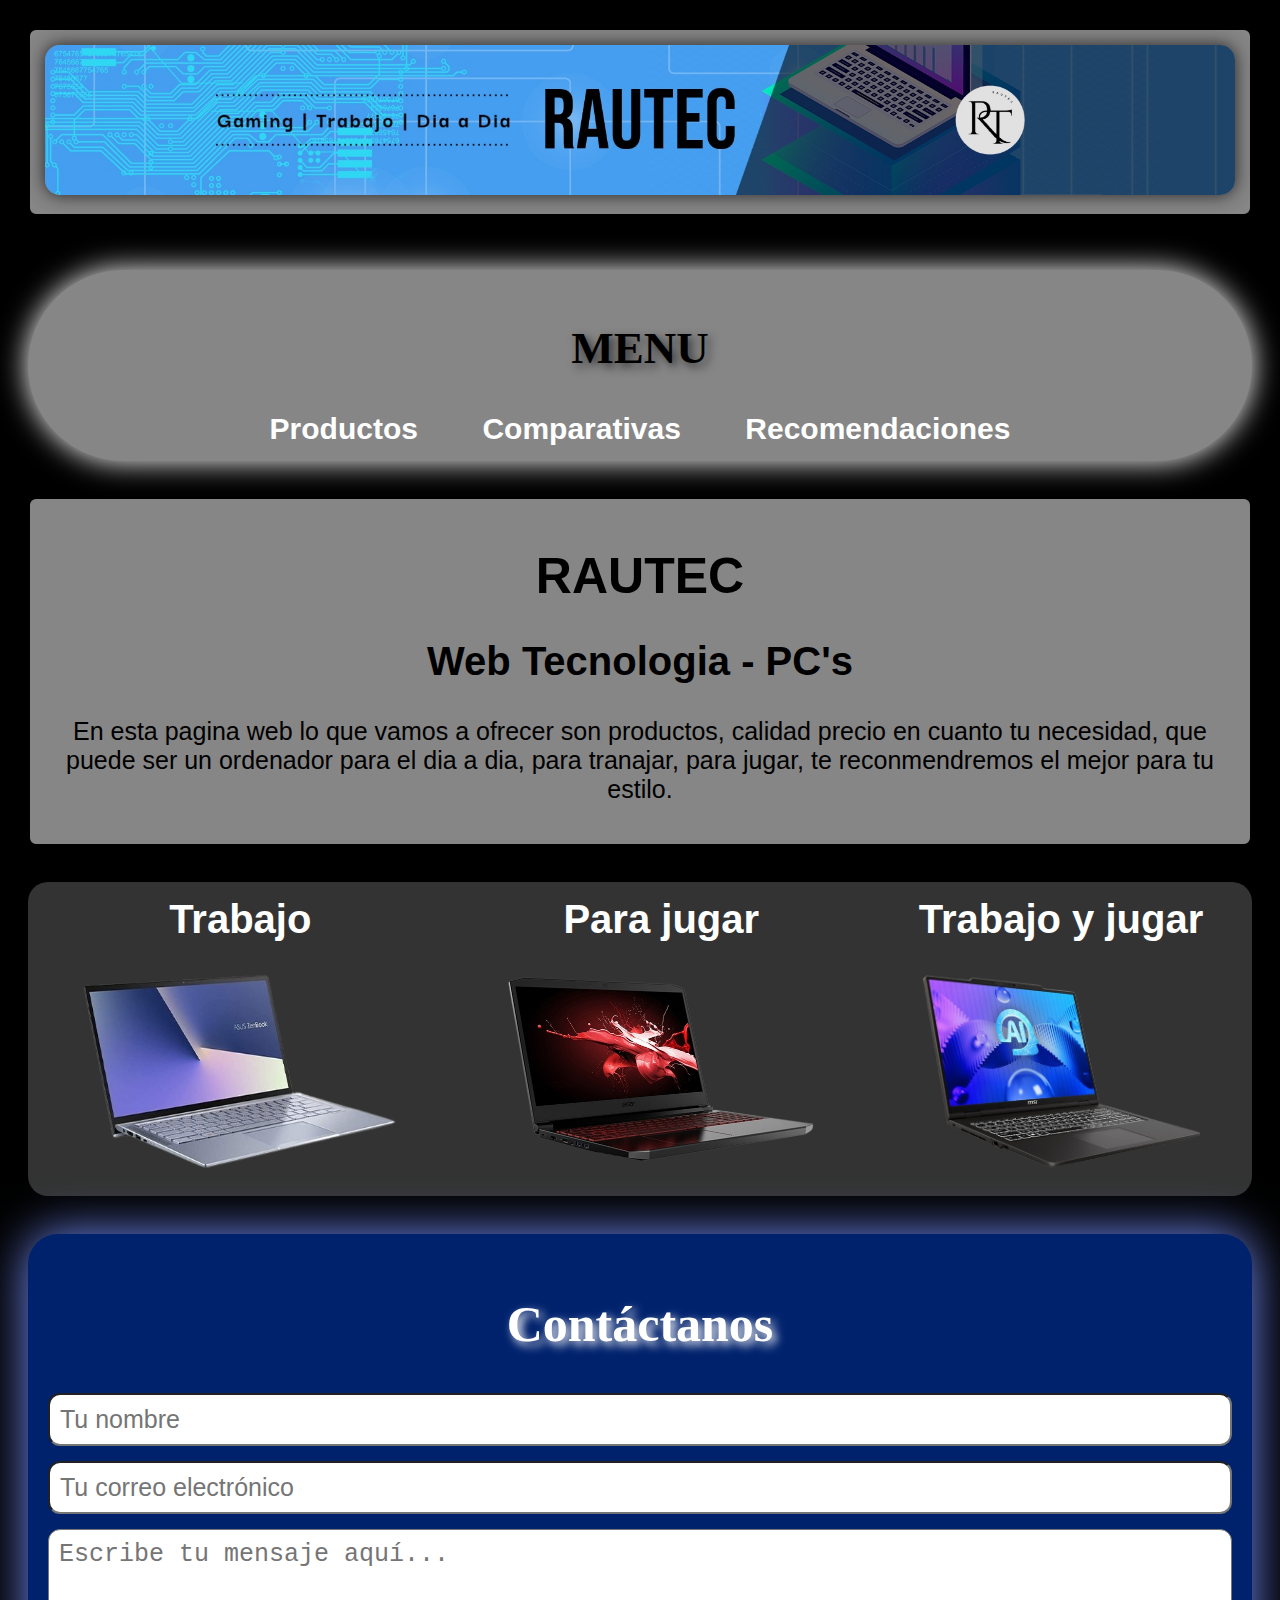
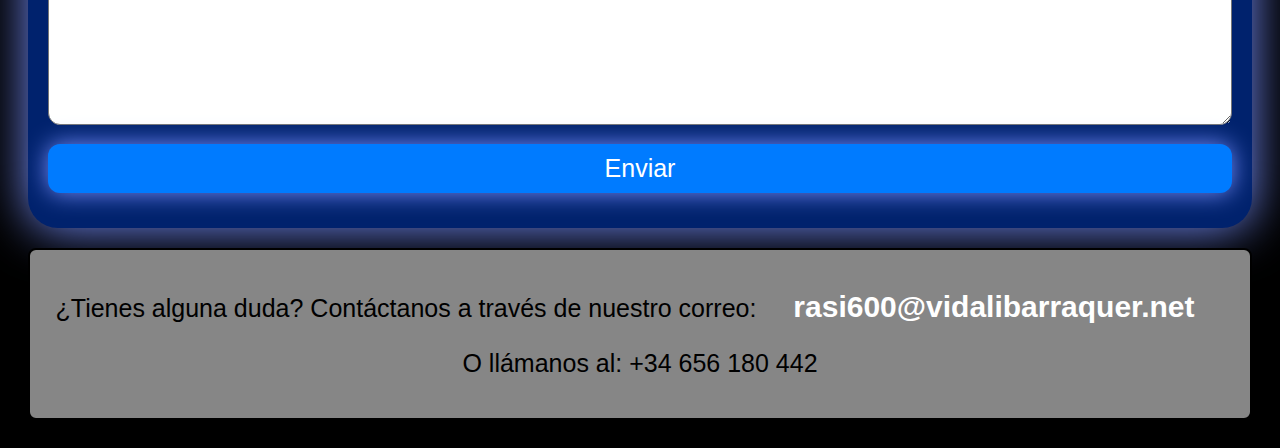
<file: P1_Projecte_Raúl_Silva/index.html>
<!DOCTYPE html>
<html lang="es">
<!--Head Iniciado-->
<head>
    <title>Mi pagina web - Raúl Silva</title>
    <!-- =============  (INICIO) META DATOS ============= -->
    <meta charset="UTF-8"> <!-- Ayuda a que el texto se vea bien en todos los idiomas. -->
    <meta name="description" content="Buscas un ordenador, pero no sabes cual? Trabajo, jugar, esta es tu pagina web!"> <!-- Descripción breve de la página, útil para motores de búsqueda -->
    <meta name="viewport" content="width=device-width, initial-scale=1.0"> <!-- Hace que la página se adapte a dispositivos móviles -->
    <meta name="author" content="Raúl Silva"> <!-- Autor de la página -->
    <!-- =============  (FINAL) META DATOS ============= -->
    <link rel="stylesheet" href="css/style.css" type="text/css"> <!--Enlazamos con el style.css-->

<!--Style Iniciado-->
    <style>

    </style> <!--Style Finalizado-->

</head> <!--Head Finalizado-->

<body> <!--Body Iniciado-->

<header> <!--====================================CABEZERA INICIADA====================================-->
  <img class="banner-image" src="img/Banner-ordenador.jpg" alt="Banner mostrando un ordenador para el sitio web"> <!--Se ajusta a la medida de la pagina-->
</header>

<br>
<br>
<br>
  <div class="menu"> <!--====================================MENU INICIADO====================================-->
    <h2>MENU</h2>
    <a href="recursos/productos.html">Productos</a> 
    <a href="recursos/comparativas.html">Comparativas</a>
    <a href="recursos/recomendaciones.html">Recomendaciones</a>
  </div> <!--====================================MENU FINALIZADO====================================-->
<br>
<br>
  <header> <!--Lo metemos dentro de un contenedor--> <!--====================================CABEZERA====================================-->
  <h1 style="font-size: 50px;">RAUTEC</h1>
    <h2 style="font-size: 40px;" >Web Tecnologia - PC's</h2>
      <p>En esta pagina web lo que vamos a ofrecer son productos, calidad precio en cuanto tu necesidad, que puede ser un ordenador para el dia a dia, para tranajar, para jugar, te reconmendremos el mejor para tu estilo.</p>
  </header> <!--====================================CABEZERA FINALIZADA====================================-->
<br>
<br>
<!-- Widht: Ancho -->
<!-- Height: Altura -->
  <table class="tresimagenes"> <!--====================================3 IMAGENES====================================-->
    <tr>
      <td> Trabajo </td>
      <td> Para jugar </td>
      <td> Trabajo y jugar </td>
    </tr>

    <tr>
      <td> <img src="img/Ordenador.png" alt="Ordenador para trabajar"> </td>
      <td> <img src="img/OrdenadorGamer.png" alt="Ordenador para jugar"> </td>
      <td> <img src="img/OrdenadorGamerTrabajo.png" alt="Ordenador para trabajar y jugar"> </td>
    </tr>
  </table> <!--====================================3 IMAGENES FINALIZADO====================================-->
<br>

<div class="formulario-container"> <!--====================================FORMULARIO====================================-->
  <h2>Contáctanos</h2>
  <form>
      <input type="text" name="nombre" placeholder="Tu nombre" required> <!-- Campo para el nombre; es obligatorio -->
      <input type="email" name="email" placeholder="Tu correo electrónico" required> <!-- Campo para el correo electrónico; es obligatorio -->
      <textarea name="mensaje" placeholder="Escribe tu mensaje aquí..." rows="6" required></textarea> <!-- Área de texto para el mensaje -->
      <button type="submit">Enviar</button> <!-- Botón para enviar el formulario -->
  </form>
</div> <!--====================================FORMULARIO FINALIZADO====================================-->
    <!-- Información adicional de contacto -->

    <!-- Pie de pagina para finalizar.-->
<footer>
      <p>¿Tienes alguna duda? Contáctanos a través de nuestro correo: <a href="rasi600@vidalibarraquer.net">rasi600@vidalibarraquer.net</a></p>
      <p>O llámanos al: +34 656 180 442</p>
</footer>
</body>
<!--Body Finalizado-->
</file>
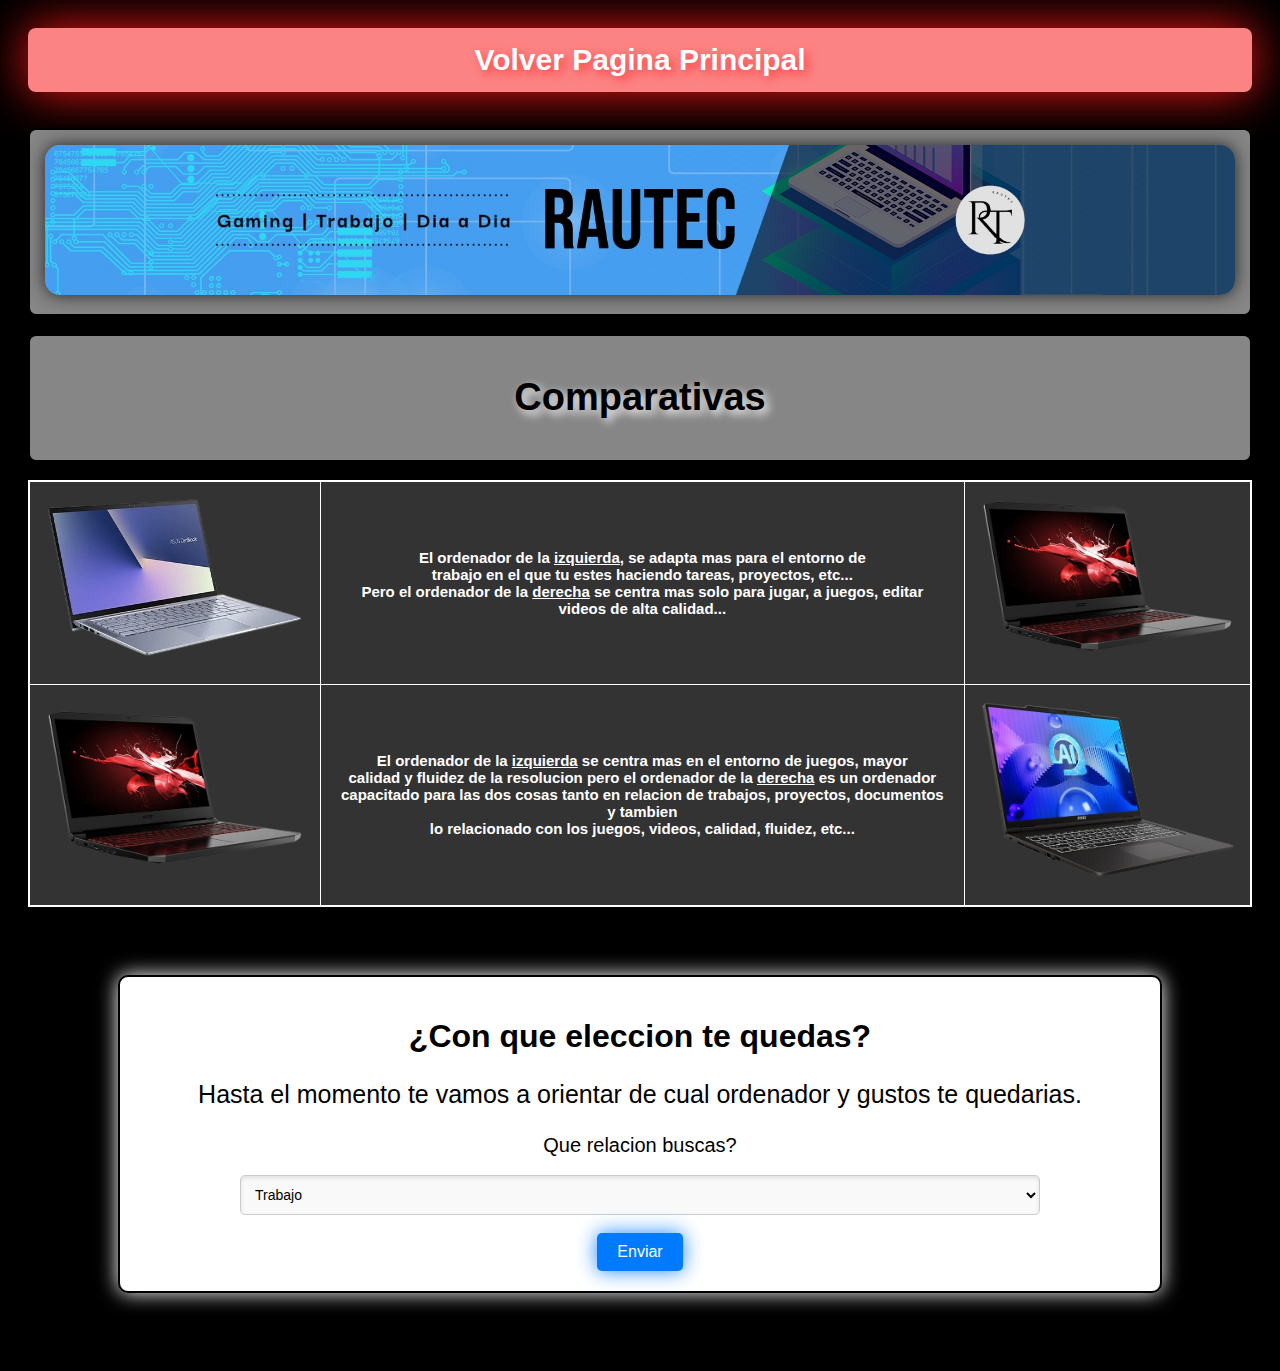
<file: P1_Projecte_Raúl_Silva/recursos/comparativas.html>
<!DOCTYPE html>
<html lang="es">
<!--Head Iniciado-->
<head>
    <title>Mi pagina web - Raúl Silva</title>
    <meta charset="UTF-8">
    <link rel="stylesheet" href="../css/style.css" type="text/css"> <!--Enlazamos con el style.css-->
    
    <!--Style Iniciado-->
    <style> 

    </style>
    <!--Style Finalizado-->

</head> 
<!--Head Finalizado-->

<!--Body Iniciado-->
<body>
    <div class="Volver">
        <a href="../index.html">Volver Pagina Principal</a>
        </div>
        <br>
        <br>
    
        <header>
            <img class="banner-image" src="../img/Banner-ordenador.jpg" alt="Banner mostrando un ordenador para el sitio web">
        </header>
    <br>
    <div>
        <h1 class="tituloproductos">Comparativas</h1>
    </div>
    <br>
    <table>
        <!-- Fila 1 con 2 celdas -->
        <tr>
            <td><img src="../img/Ordenador.png" alt="Ordenador para trabajo"></td>
            <td>
                <p class="pproducto">  
                    El ordenador de la <u>izquierda</u>, se adapta mas para el entorno de<br>
                    trabajo en el que tu estes haciendo tareas, proyectos, etc...<br>
                    Pero el ordenador de la <u>derecha</u> se centra mas solo para jugar,
                    a juegos, editar videos de alta calidad...
                </p>
            </td>
            <td><img src="../img/OrdenadorGamer.png" alt="Ordenador para juegos"></td>
        </tr>
        <tr>
            <td><img src="../img/OrdenadorGamer.png" alt="Ordenador para juegos"></td>

            <td>
                <p class="pproducto">  
                    El ordenador de la <u>izquierda</u> se centra mas en el entorno de juegos, mayor<br>
                    calidad y fluidez de la resolucion pero el ordenador de la <u>derecha</u> es un ordenador<br>
                    capacitado para las dos cosas tanto en relacion de trabajos, proyectos, documentos y tambien<br>
                    lo relacionado con los juegos, videos, calidad, fluidez, etc...<br>
                </p>
            </td>
            <td><img src="../img/OrdenadorGamerTrabajo.png" alt="Ordenador para trabajo y juegos"></td>
        </tr>
    </table>
    <br>
<div id="eleccion">
    
    <h1>¿Con que eleccion te quedas?</h1>
    <p>Hasta el momento te vamos a orientar de cual ordenador y gustos te quedarias.</p>
<form>
    <label for="opciones" style="font-size: 20px;" >Que relacion buscas?</label><br><br>
    <select id="opciones" name="opciones">
        <option value="opcion1">Trabajo</option>
        <option value="opcion2">Juegos</option>
        <option value="opcion3">Las dos</option>
    </select>
    <br>
    <br>
    <button id="comparativ" type="submit">Enviar</button> <!-- Botón para enviar el formulario -->
</form>
</div>
</body>
<!--Body Finalizado-->
</file>
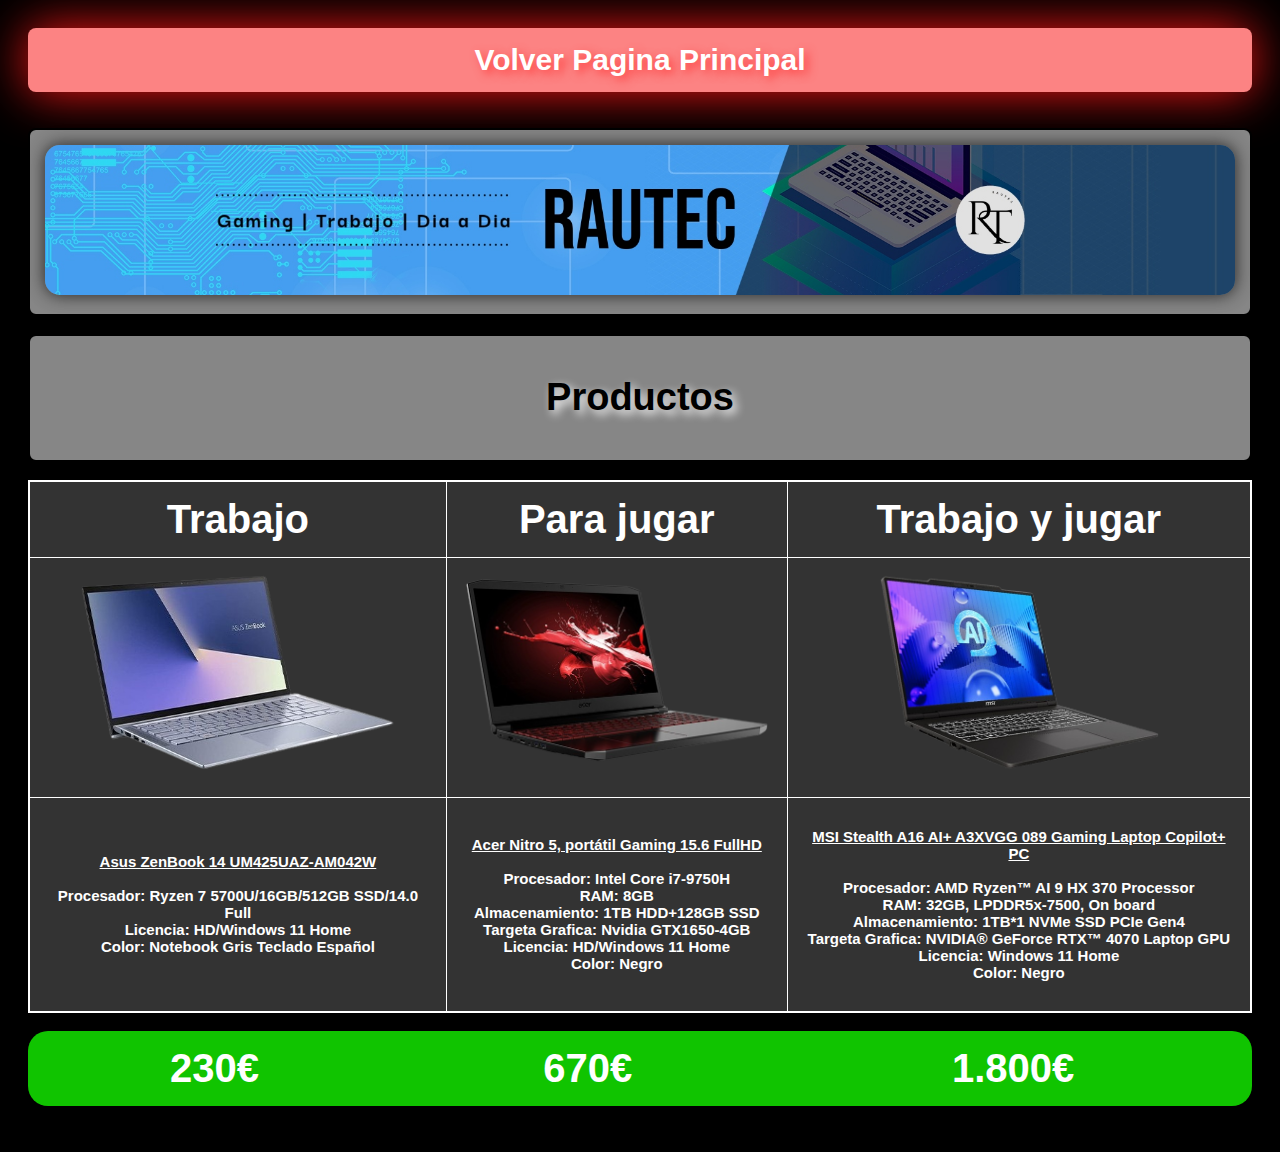
<file: P1_Projecte_Raúl_Silva/recursos/productos.html>
<!DOCTYPE html>
<html lang="es">
<!--Head Iniciado-->
<head>
    <title>Mi pagina web - Raúl Silva</title>
    <meta charset="UTF-8">
    <link rel="stylesheet" href="../css/style.css" type="text/css"> <!--Enlazamos con el style.css-->
    
    <!--Style Iniciado-->
    <style> 

    </style>
    <!--Style Finalizado-->

</head> 
<!--Head Finalizado-->

<!--Body Iniciado-->
<body>
    <div class="Volver">
    <a href="../index.html">Volver Pagina Principal</a>
    </div>
    <br>
    <br>

    <header>
        <img class="banner-image" src="../img/Banner-ordenador.jpg" alt="Banner mostrando un ordenador para el sitio web">
    </header>
<br>
<div>
    <h1 class="tituloproductos">Productos</h1>
</div>
<br>
    <table class="tablaproductos"> <!--====================================3 IMAGENES====================================-->
        <tr>
          <td> Trabajo </td>
          <td> Para jugar </td>
          <td> Trabajo y jugar </td>
        </tr>
    
        <tr>
            <td> <img src="../img/Ordenador.png" alt="Ordenador para trabajar"> </td>
            <td> <img src="../img/OrdenadorGamer.png" alt="Ordenador para jugar"> </td>
            <td> <img src="../img/OrdenadorGamerTrabajo.png" alt="Ordenador para trabajar y jugar"> </td>
        </tr>
        <tr>
            <td>
                <p class="pproducto"><u>Asus ZenBook 14 UM425UAZ-AM042W</u><br><br>
                Procesador: Ryzen 7 5700U/16GB/512GB SSD/14.0 Full<br> 
                Licencia: HD/Windows 11 Home<br> 
                Color: Notebook Gris Teclado Español<br> 
                </p> 
            </td>
            <td>
                <p class="pproducto"><u>Acer Nitro 5, portátil Gaming 15.6 FullHD</u><br><br>
                Procesador: Intel Core i7-9750H<br> 
                RAM: 8GB<br>
                Almacenamiento: 1TB HDD+128GB SSD<br>
                Targeta Grafica: Nvidia GTX1650-4GB<br>
                Licencia: HD/Windows 11 Home<br> 
                Color: Negro<br> 
                </p> 
            </td>
            <td>
                <p class="pproducto"><u>MSI Stealth A16 AI+ A3XVGG 089 Gaming Laptop Copilot+ PC </u><br><br>
                    Procesador: AMD Ryzen™ AI 9 HX 370 Processor<br> 
                    RAM: 32GB, LPDDR5x-7500, On board<br>
                    Almacenamiento: 1TB*1 NVMe SSD PCIe Gen4<br>
                    Targeta Grafica: NVIDIA® GeForce RTX™ 4070 Laptop GPU<br>
                    Licencia: Windows 11 Home<br> 
                    Color: Negro<br> 
                    </p> 
            </td>
          </tr>

        
      </table> <!--====================================3 IMAGENES FINALIZADO====================================-->
      <br>

        <table class="tablaprecios">
            <tr>
            <td>230€</td>
            <td>670€</td>
            <td>1.800€</td>
        </tr>
        </table>

      <br>
</body>
<!--Body Finalizado-->
</file>
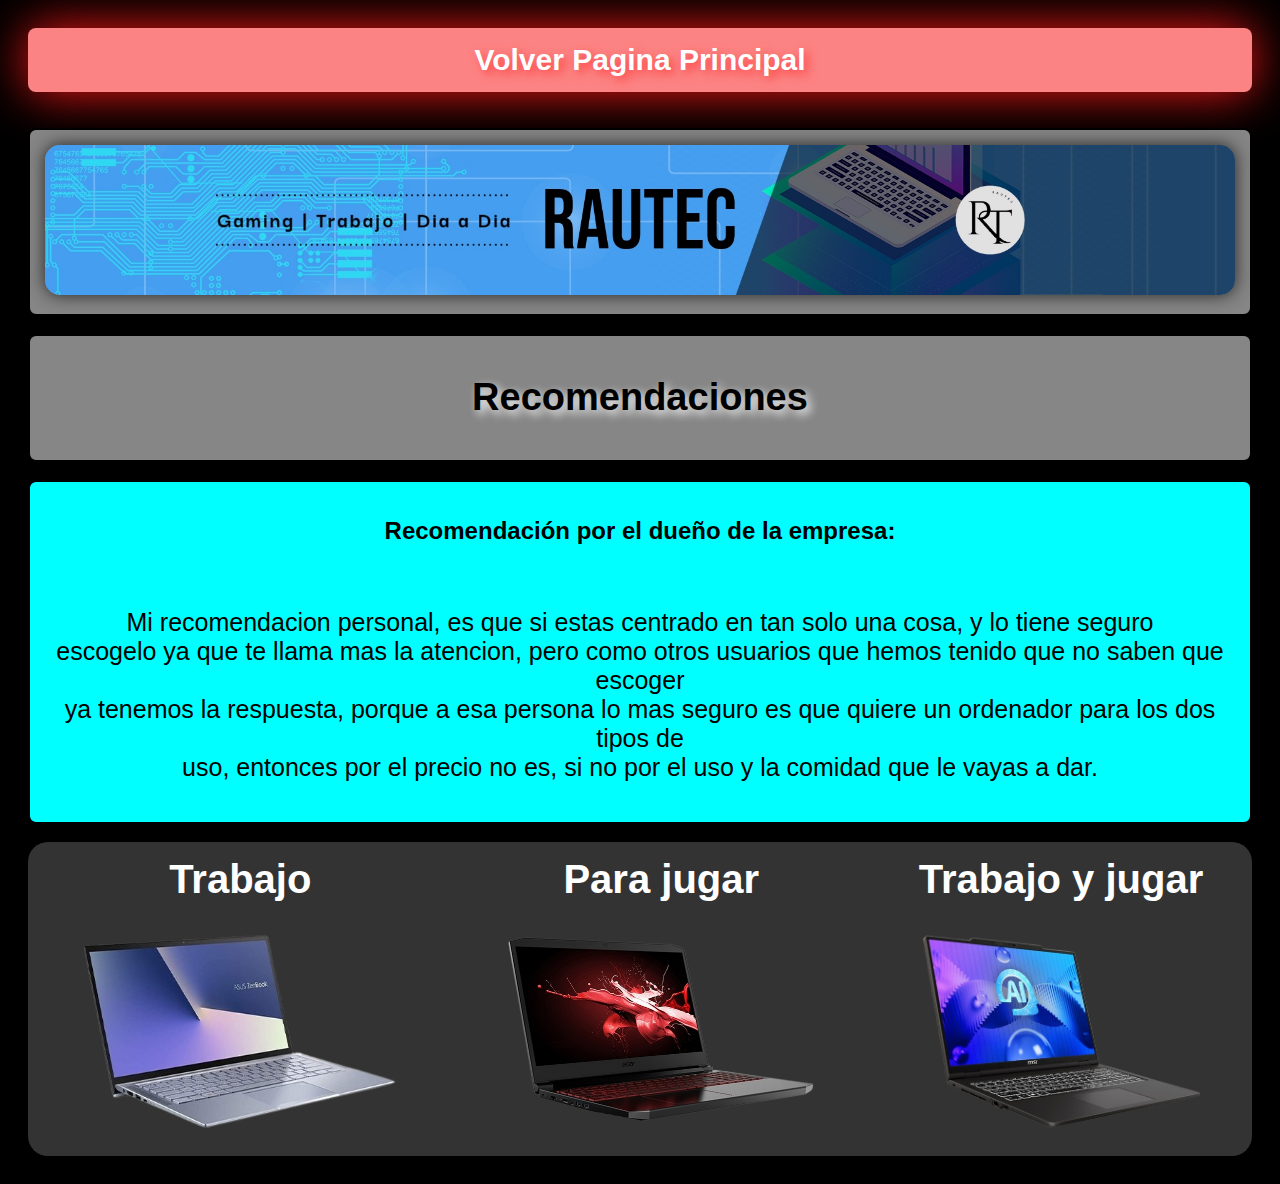
<file: P1_Projecte_Raúl_Silva/recursos/recomendaciones.html>
<!DOCTYPE html>
<html lang="es">
<!--Head Iniciado-->
<head>
    <title>Mi pagina web - Raúl Silva</title>
    <meta charset="UTF-8">
    <link rel="stylesheet" href="../css/style.css" type="text/css"> <!--Enlazamos con el style.css-->
    
    <!--Style Iniciado-->
    <style> 

    </style>
    <!--Style Finalizado-->

</head> 
<!--Head Finalizado-->

<!--Body Iniciado-->
<body>
    <div class="Volver">
        <a href="../index.html">Volver Pagina Principal</a>
        </div>
        <br>
        <br>
    
        <header>
            <img class="banner-image" src="../img/Banner-ordenador.jpg" alt="Banner mostrando un ordenador para el sitio web">
        </header>
    <br>
    <div>
        <h1 class="tituloproductos">Recomendaciones</h1>
    </div>
    <br>
    <div style="background-color: aqua;">
        <h2> Recomendación por el dueño de la empresa: </h2><br>
        <p> Mi recomendacion personal, es que si estas centrado en tan solo una cosa, y lo tiene seguro<br>
            escogelo ya que te llama mas la atencion, pero como otros usuarios que hemos tenido que no saben que escoger<br>
            ya tenemos la respuesta, porque a esa persona lo mas seguro es que quiere un ordenador para los dos tipos de <br>
            uso, entonces por el precio no es, si no por el uso y la comidad que le vayas a dar.<br>
        </p>
    </div>
<br>
    <table class="tresimagenes"> <!--====================================3 IMAGENES====================================-->
        <tr>
          <td> Trabajo </td>
          <td> Para jugar </td>
          <td> Trabajo y jugar </td>
        </tr>
    
        <tr>
          <td> <img src="../img/Ordenador.png" alt="Imagen de ordenador para trabajo"> </td>
          <td> <img src="../img/OrdenadorGamer.png" alt="Imagen de ordenador gamer para juegos"> </td>
          <td> <img src="../img/OrdenadorGamerTrabajo.png" alt="Imagen de ordenador gamer para trabajo y juegos"> </td>
        </tr>
      </table> <!--====================================3 IMAGENES FINALIZADO====================================-->
</body>
<!--Body Finalizado-->
</file>
<file: P1_Projecte_Raúl_Silva/css/style.css>
/* ======================= GENERAL PARA TODA LA PAGINA ======================= */
body{ /* TODO EL BODY */
    background-color: #000000; /* Color de fondo */   
    text-align: center;
    font-family:'Gill Sans', 'Gill Sans MT', Calibri, 'Trebuchet MS', sans-serif;
    padding: 20px; /* Un poco de espacio dentro de las celdas */
    }
    header{
    background-color:rgb(134, 134, 134);
    border: 2px solid black;
    padding: 15px; /* Para dar espacions en los lados y arriba y abajo */
    border-radius: 8px; /* Bordes redondeados */    
    }
    div{ /* CONTENEDORES, RECUADROS */
    background-color:rgb(134, 134, 134);
    border: 2px solid black;
    padding: 15px; /* Para dar espacions en los lados y arriba y abajo */
    border-radius: 8px; /* Bordes redondeados */
    }
/* ======================= ini TABLAS ======================= */
table { /* TODAS LAS TABLAS */
    border: 2px solid rgb(255, 255, 255); /* Borde blanco de 2px alrededor de la tabla */
    background-color: #333; /* Fondo oscuro para la tabla */
    border-collapse: collapse; /* Las celdas de la tabla se fusionan en un solo borde */
    width: 100%; /* La tabla ocupa el 100% del ancho disponible */
    height: auto; /* La altura será automática para ajustarse al contenido */
}

td {
    border: 1px solid rgb(255, 255, 255); /* Borde de las celdas */
    font-weight: bold; /*Leta en negrita*/
    color: white; /*Color de las letras*/
    padding: 15px; /* Un poco de espacio dentro de las celdas */
    text-align: center; /* Centra el contenido dentro de las celdas */
    vertical-align: middle; /* Alinea verticalmente el contenido */
    font-size: 40px; /*Medida del texto*/    
}
td img {
    max-width: 100%; /* Asegura que la imagen no se salga del contenedor */
    max-height: 200px; /* Limita la altura máxima de las imágenes */
    object-fit: contain; /* Asegura que las imágenes mantengan sus proporciones */
}
/* ======================= fin TABLAS ======================= */
.tituloproductos{
    text-shadow: 4px 4px 10px #fffefe; /* Sombra del texto */
    font-size: 38px;  
}
.Volver{
    background-color:rgb(252, 131, 131);
    border: 2px solid black;
    padding: 15px; /* Para dar espacions en los lados y arriba y abajo */
    border-radius: 8px; /* Bordes redondeados */ 
    text-shadow: 4px 4px 10px #ff3f3f; /* Sombra del texto */
    box-shadow: 0 0 50px #ff1616; /* Resplandor constante SOMBRA BLANCA*/
    border: 0px solid black;
}
.precios{
    border-radius: 40px;
}

.banner-image{
    width: 100%;
    height: 150px;
    object-fit: cover;
    border-radius: 15px;  /* Bordes redondeados si lo deseas */
    box-shadow: 0 0 15px rgba(0, 0, 0, 0.5), 0 0 20px rgba(0, 0, 0, 0.3); /* Sombra difusa en los bordes */
}

footer{
background-color:rgb(134, 134, 134);
border: 2px solid black;
padding: 15px; /* Para dar espacions en los lados y arriba y abajo */
border-radius: 8px; /* Bordes redondeados */  
}
.tablaprecios { /*ES UNA TABLA*/
    border: 0px solid; /* Borde de las celdas */
    border-radius: 20px; /* Bordes redondeados */
    background-color:rgb(16, 196, 0);
}
.tablaprecios tr td{ /*En esta tabla los tr y los td: */
    border: 0px solid; /* Borde de las celdas */
    
}
.tresimagenes tr td{ /*En esta tabla los tr y los td: */
    border: 0px solid; /* Borde de las celdas */
    
}
.tresimagenes { /*ES UNA TABLA*/
    border: 0px solid; /* Borde de las celdas */
    border-radius: 20px; /* Bordes redondeados */
}
a { /* A HREF */
margin: 30px; /* Agregar un margen de 10px */
text-decoration: none;
color: rgb(255, 255, 255);
font-weight: bold; 
font-size: 30px; 
}
p {
font-size: 25px;
}
.pproducto{
font-size: 15px;   
}
img {
    object-fit: contain; /* Asegura que la imagen se ajusta dentro de la celda sin distorsionarse */
    border-radius: 8px; /* Bordes redondeados */
}
.menu h2{
font-weight: bold; 
font-size: 45px;
text-shadow: 4px 4px 10px #000000a1; /* Sombra del texto */
font-family: 'Times New Roman', Times, serif;
}
.menu {
border-radius: 100px; /* Bordes redondeados */
box-shadow: 0 0 30px #ffffff; /* Resplandor constante SOMBRA BLANCA*/
border: 0px solid;
}
/* ======================= Ini (COMPARATIVAS) Eleeccion ======================= */
#eleccion { /* Div */
    max-width: 1000px;
    margin: 50px auto;
    background: #ffffff;
    border-radius: 10px;
    box-shadow: 0 0 20px #ffffff; /* Resplandor constante SOMBRA BLANCA*/
    padding: 20px;
}
select {
    width: 80%;
    padding: 10px;
    font-size: 14px;
    border: 1px solid #ccc;
    border-radius: 5px;
    background-color: #f9f9f9;
    box-shadow: inset 0 2px 4px rgba(0, 0, 0, 0.1);
    outline: none;
    transition: border-color 0.3s ease;
}
/* Estilo para el botón */
button#comparativ {
    display: inline-block;
    padding: 10px 20px;
    font-size: 16px;
    color: #fff;
    background-color: #007BFF;
    border: none;
    border-radius: 5px;
    box-shadow: 0 4px 8px rgba(0, 0, 0, 0.2);
    cursor: pointer;
    transition: background-color 0.3s ease, transform 0.2s ease;
    box-shadow: 0 0 20px #2289ff; /* Resplandor constante SOMBRA BLANCA*/
}
/* ======================= Fin (COMPARATIVAS) Eleeccion ======================= */

/* ======================= Ini (PAGINA PRINCIPAL) Contactanos ======================= */
.formulario-container {
    width: 100%; /* El contenedor ocupa el 100% del ancho disponible */
    max-width: 1800px; /* Limita el ancho máximo*/
    margin: 20px auto; /* Centra el formulario horizontalmente y deja espacio vertical */
    padding: 20px; /* Rellena el interior del contenedor */
    background-color: rgb(0, 34, 109); /* Fondo para el formulario entero */
    border-radius: 30px; /* Bordes redondeados */
    box-shadow: 0 0 50px #7790ff; /* Resplandor constante SOMBRA BLANCA*/
    border: 0px solid; /* SIN BORDES */
    box-sizing: border-box; /* Se ajusta los bordes dentro del div para que no se salga del cuadradp */
}
.formulario-container h2 { /*TITULO*/
    font-family: 'Times New Roman', Times, serif;
    margin-bottom: 40px; /* Espacio inferior para separar del contenido */
    color: #ffffff; /* Color de texto gris oscuro */
    text-align: center; /* Centra el texto del título */
    font-size: 50px;
    text-shadow: 4px 4px 10px #ffffff; /* Sombra del texto */
}
.formulario-container input, /*Todos los campos de entrada*/
.formulario-container textarea, /*El campo de texto*/
.formulario-container button { /*Boton de enviar*/
    width: 100%; /* Los campos ocupan todo el ancho del contenedor */
    margin-bottom: 15px; /* Espacio entre campos */
    padding: 10px; /* Relleno interno para hacer más cómodos los campos */
    border-radius: 12px; /* Bordes ligeramente redondeados */
    font-size: 25px; /* Tamaño de fuente estándar */
    box-sizing: border-box; /* Se ajusta los bordes dentro del div para que no se salga del cuadradp */
}
/* Estilo específico para el botón */
.formulario-container button {
    background-color: #007BFF; /* Fondo azul para el botón */
    color: white; /* Texto blanco */
    font-size: 25px; /* Tamaño de la fuente del botón */
    cursor: pointer; /* Cambia el cursor al icono de "mano" */
    border: none; /* Elimina bordes adicionales del botón */
    box-shadow: 0 0 25px #7790ff; /* Resplandor constante SOMBRA BLANCA*/
}
/* Efecto hover para el botón (cuando el usuario pasa el cursor encima) */
.formulario-container button:hover {
    background-color: #0056b3; /* Azul más oscuro al hacer hover */
}
/* ======================= Fin (PAGINA PRINCIPAL) Contactanos ======================= */
</file>
